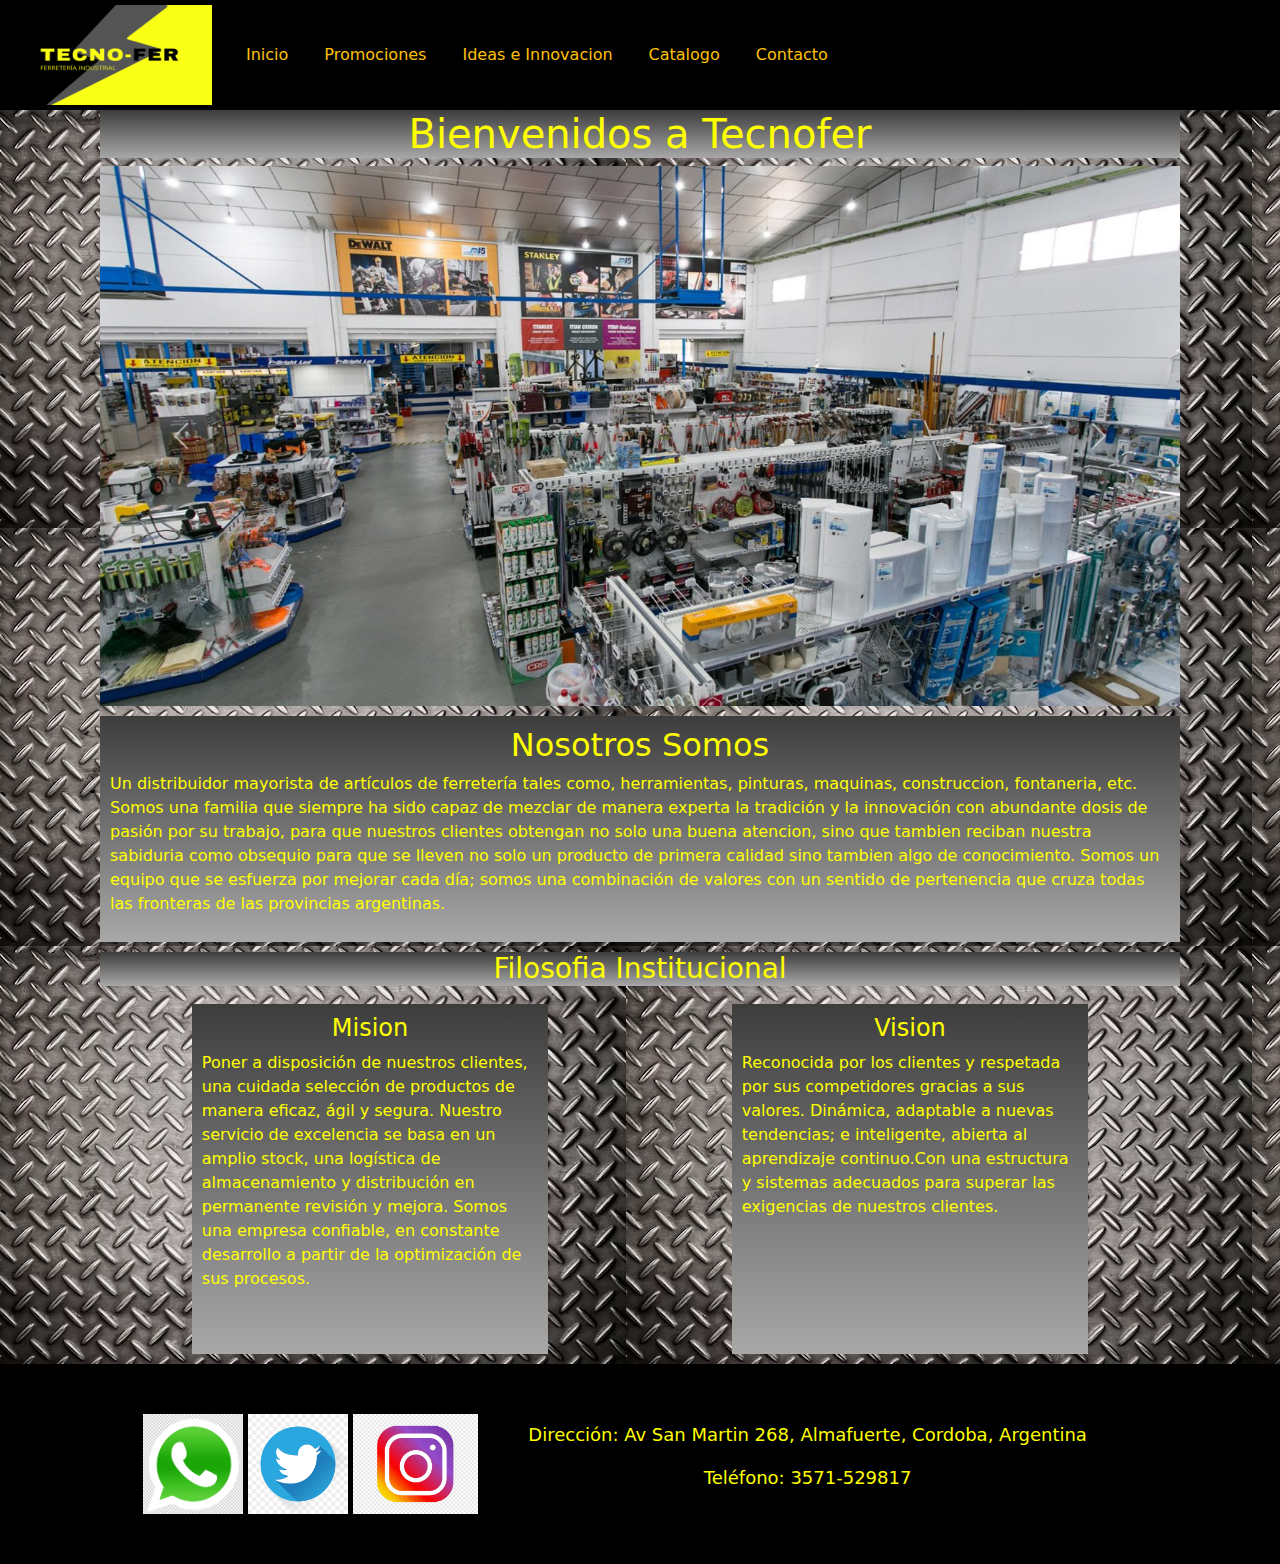
<file: index.html>
<!DOCTYPE html>
<html lang="en">

<head>
  <meta charset="UTF-8">
  <meta name="viewport" content="width=device-width, initial-scale=1.0">
  <link href="https://cdn.jsdelivr.net/npm/bootstrap@5.3.3/dist/css/bootstrap.min.css" rel="stylesheet"
    integrity="sha384-QWTKZyjpPEjISv5WaRU9OFeRpok6YctnYmDr5pNlyT2bRjXh0JMhjY6hW+ALEwIH" crossorigin="anonymous">
  <link rel="stylesheet" href="./css/style.css">
  <meta name="description" content="Tecnofer, un distribuidor mayorista de artículos de ferretería tales como, herramientas, pinturas, maquinas,
  construccion, fontaneria y mucho mas!!">
  <meta name="keywords" content="TecnoFer, construccion, ferreteria, herramientas, maquinas, materiales, pinturas, plomeria, cloacas, agua, gas.">
  <link rel="shortcut icon" href="Resources/Logo-title-tecnofer.png" type="image/x-icon">
  <title>TecnoFer</title>
</head>

<body>
  <header>
    <!-- Menu de Navegacion -->
    <nav class="navbar navbar-expand-lg bg-body-tertiary">
      <div class="container-fluid bg-black">
        <a class="navbar-brand" href="./index.html">
          <img src="./Resources/logo.png" alt="Logo de Tecnofer">
        </a>
        <button class="navbar-toggler" type="button" data-bs-toggle="collapse" data-bs-target="#navbarNav"
          aria-controls="navbarNav" aria-expanded="false" aria-label="Toggle navigation">
          <span class="navbar-toggler-icon"></span>
        </button>
        <div class="collapse navbar-collapse" id="navbarNav">
          <ul class="navbar-nav">
            <li class="nav-item">
              <a class="nav-link active text-warning" aria-current="page" href="./index.html">Inicio</a>
            </li>
            <li class="nav-item">
              <a class="nav-link text-warning" href="./pages/promociones.html">Promociones</a>
            </li>
            <li class="nav-item">
              <a class="nav-link text-warning" href="./pages/ideas-e-innovacion.html">Ideas e Innovacion</a>
            </li>
            <li class="nav-item">
              <a class="nav-link text-warning" href="./pages/catalogo.html">Catalogo</a>
            </li>
            <li class="nav-item">
              <a class="nav-link text-warning" href="./pages/contacto.html">Contacto</a>
            </li>
          </ul>
        </div>
      </div>
    </nav>
  </header>
  <main>

    <div class="body">
      <!-- Cuerpo Principal -->
      <h1>Bienvenidos a Tecnofer</h1>
      <div id="carouselExample" class="carousel slide">
        <div class="carousel-inner">
          <div class="carousel-item active">
            <img src="./Resources/Tecnofer-1.jpg" class="d-block w-100" alt="Tecnofer-1">
          </div>
          <div class="carousel-item">
            <img src="./Resources/Tecnofer-2.jpg" class="d-block w-100" alt="Tecnofer-2">
          </div>
          <div class="carousel-item">
            <img src="./Resources/Tecnofer-3.jpg" class="d-block w-100" alt="Tecnofer-3">
          </div>
        </div>
        <button class="carousel-control-prev" type="button" data-bs-target="#carouselExample" data-bs-slide="prev">
          <span class="carousel-control-prev-icon" aria-hidden="true"></span>
          <span class="visually-hidden">Anterior</span>
        </button>
        <button class="carousel-control-next" type="button" data-bs-target="#carouselExample" data-bs-slide="next">
          <span class="carousel-control-next-icon" aria-hidden="true"></span>
          <span class="visually-hidden">Siguiente</span>
        </button>
      </div>
      <section class="seccion-1">
        <h2>Nosotros Somos</h2>
        <p>Un distribuidor mayorista de artículos de ferretería tales como, herramientas, pinturas, maquinas,
          construccion,
          fontaneria, etc.
          Somos una familia que siempre ha sido capaz de mezclar de manera experta la tradición y la innovación con
          abundante dosis de pasión por su trabajo, para que nuestros clientes obtengan no solo una buena atencion,
          sino
          que tambien reciban nuestra sabiduria como obsequio para que se lleven no solo un producto de primera
          calidad
          sino tambien algo de conocimiento.
          Somos un equipo que se esfuerza por mejorar cada día; somos una combinación de valores con un sentido de
          pertenencia que cruza todas las fronteras de las provincias argentinas.</p>
      </section>
      <h3>Filosofia Institucional</h3>
      <div class="secciones-index">
        <section class="seccion-2">
          <h4>Mision</h4>
          <p>Poner a disposición de nuestros clientes, una cuidada selección de productos de manera eficaz, ágil y
            segura.
            Nuestro servicio de excelencia se basa en un amplio stock, una logística de almacenamiento y distribución en
            permanente revisión y mejora. Somos una empresa confiable, en constante desarrollo a partir de la
            optimización
            de sus procesos.
          </p>
        </section>
        <section class="seccion-3">

          <h4>Vision</h4>
          <p class="vision">Reconocida por los clientes y respetada por sus competidores gracias a sus valores.
            Dinámica, adaptable a nuevas tendencias; e inteligente, abierta al aprendizaje continuo.Con una estructura y
            sistemas adecuados para superar las exigencias de nuestros clientes.</p>
        </section>
      </div>
    </div class="body">
  </main>
  <!-- Footer -->
  <footer>
    <div class="redes-sociales">
      <a href="#"><img class="icono-footer" src="./Resources/whatsappicono.png" alt="Whatsapp"></a>
      <a href="#"><img class="icono-footer" src="./Resources/iconodetwiter.png" alt="Twitter"></a>
      <a href="#"><img class="icono-footer" src="./Resources/instagramicono.png" alt="Instagram"></a>
    </div>
    <div class="contacto">
      <p>Dirección: Av San Martin 268, Almafuerte, Cordoba, Argentina</p>
      <p>Teléfono: 3571-529817</p>
    </div>
  </footer>

  <script src="https://cdn.jsdelivr.net/npm/bootstrap@5.3.3/dist/js/bootstrap.bundle.min.js"
    integrity="sha384-YvpcrYf0tY3lHB60NNkmXc5s9fDVZLESaAA55NDzOxhy9GkcIdslK1eN7N6jIeHz"
    crossorigin="anonymous"></script>
</body>

</html>
</file>
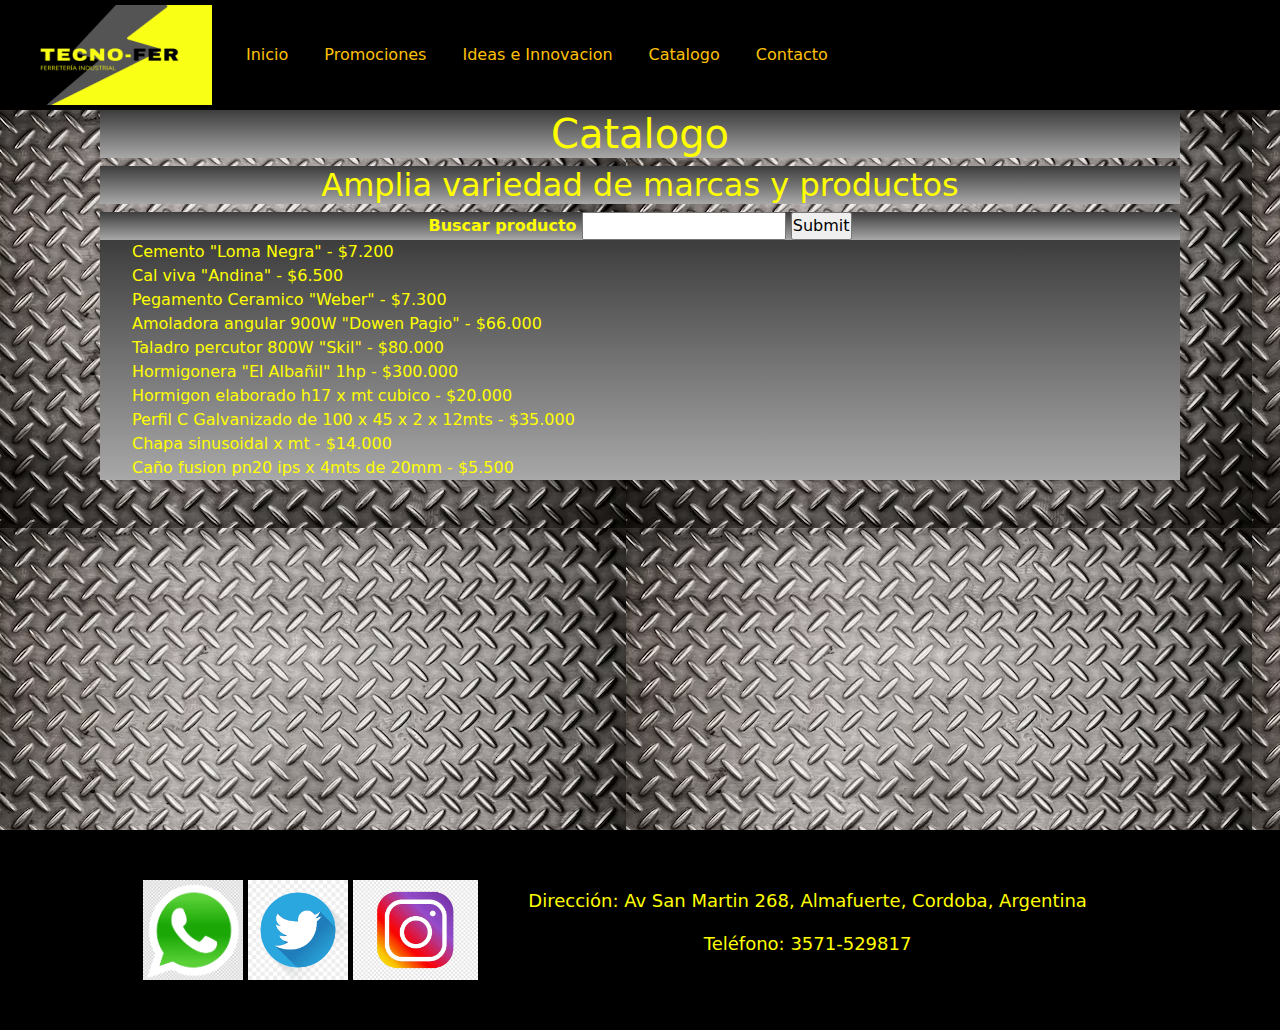
<file: pages/catalogo.html>
<!DOCTYPE html>
<html lang="en">

<head>
    <meta charset="UTF-8">
    <meta name="viewport" content="width=device-width, initial-scale=1.0">
    <link href="https://cdn.jsdelivr.net/npm/bootstrap@5.3.3/dist/css/bootstrap.min.css" rel="stylesheet"
        integrity="sha384-QWTKZyjpPEjISv5WaRU9OFeRpok6YctnYmDr5pNlyT2bRjXh0JMhjY6hW+ALEwIH" crossorigin="anonymous">
    <link rel="stylesheet" href="../css/style.css">
    <meta name="description" content="Tecnofer, un distribuidor mayorista de artículos de ferretería tales como, herramientas, pinturas, maquinas,
  construccion, fontaneria y mucho mas!!">
    <meta name="keywords"
        content="TecnoFer, construccion, ferreteria, herramientas, maquinas, materiales, pinturas, plomeria, cloacas, agua, gas.">
    <link rel="shortcut icon" href="../Resources/Logo-title-tecnofer.png" type="image/x-icon">
    <link rel="stylesheet" href="https://cdnjs.cloudflare.com/ajax/libs/animate.css/4.1.1/animate.min.css" />
    <title>Catalogo</title>
</head>

<body>
    <!-- Menu de Navegacion -->
    <header>
        <nav class="navbar navbar-expand-lg bg-body-tertiary">
            <div class="container-fluid bg-black">
                <a class="navbar-brand" href="../index.html">
                    <img src="../Resources/logo.png" alt="Logo de Tecnofer">
                </a>
                <button class="navbar-toggler" type="button" data-bs-toggle="collapse" data-bs-target="#navbarNav"
                    aria-controls="navbarNav" aria-expanded="false" aria-label="Toggle navigation">
                    <span class="navbar-toggler-icon"></span>
                </button>
                <div class="collapse navbar-collapse" id="navbarNav">
                    <ul class="navbar-nav">
                        <li class="nav-item">
                            <a class="nav-link active text-warning" aria-current="page" href="../index.html">Inicio</a>
                        </li>
                        <li class="nav-item">
                            <a class="nav-link text-warning" href="../pages/promociones.html">Promociones</a>
                        </li>
                        <li class="nav-item">
                            <a class="nav-link text-warning" href="../pages/ideas-e-innovacion.html">Ideas e
                                Innovacion</a>
                        </li>
                        <li class="nav-item">
                            <a class="nav-link text-warning" href="../pages/catalogo.html">Catalogo</a>
                        </li>
                        <li class="nav-item">
                            <a class="nav-link text-warning" href="../pages/contacto.html">Contacto</a>
                        </li>
                    </ul>
                </div>
            </div>
        </nav>
    </header>
    <main>
        <h1>Catalogo</h1>
        <div class="body">
            <h2 class="h2-catalogo">Amplia variedad de marcas y productos</h2>
            <form action="#" method="get" class="form-catalogo">
                <label class="form animate__animated animate__heartBeat" for="Buscar producto">Buscar producto</label>
                <input type="text">
                <input type="submit">
            </form>
            <section class="catalogo">
                <ul>
                    <li>Cemento "Loma Negra" - $7.200</li>
                    <li>Cal viva "Andina" - $6.500</li>
                    <li>Pegamento Ceramico "Weber" - $7.300</li>
                    <li>Amoladora angular 900W "Dowen Pagio" - $66.000</li>
                    <li>Taladro percutor 800W "Skil" - $80.000</li>
                    <li>Hormigonera "El Albañil" 1hp - $300.000</li>
                    <li>Hormigon elaborado h17 x mt cubico - $20.000 </li>
                    <li>Perfil C Galvanizado de 100 x 45 x 2 x 12mts - $35.000</li>
                    <li>Chapa sinusoidal x mt - $14.000</li>
                    <li>Caño fusion pn20 ips x 4mts de 20mm - $5.500</li>
                </ul>
            </section>
        </div>
    </main>
    <!-- Footer -->
    <footer>
        <div class="redes-sociales">
            <a href="#"><img class="icono-footer" src="../Resources/whatsappicono.png" alt="Whatsapp"></a>
            <a href="#"><img class="icono-footer" src="../Resources/iconodetwiter.png" alt="Twitter"></a>
            <a href="#"><img class="icono-footer" src="../Resources/instagramicono.png" alt="Instagram"></a>
        </div>
        <div class="contacto">
            <p>Dirección: Av San Martin 268, Almafuerte, Cordoba, Argentina</p>
            <p>Teléfono: 3571-529817</p>
        </div>
    </footer>
    <script src="https://cdn.jsdelivr.net/npm/bootstrap@5.3.3/dist/js/bootstrap.bundle.min.js"
        integrity="sha384-YvpcrYf0tY3lHB60NNkmXc5s9fDVZLESaAA55NDzOxhy9GkcIdslK1eN7N6jIeHz"
        crossorigin="anonymous"></script>
</body>

</html>
</file>
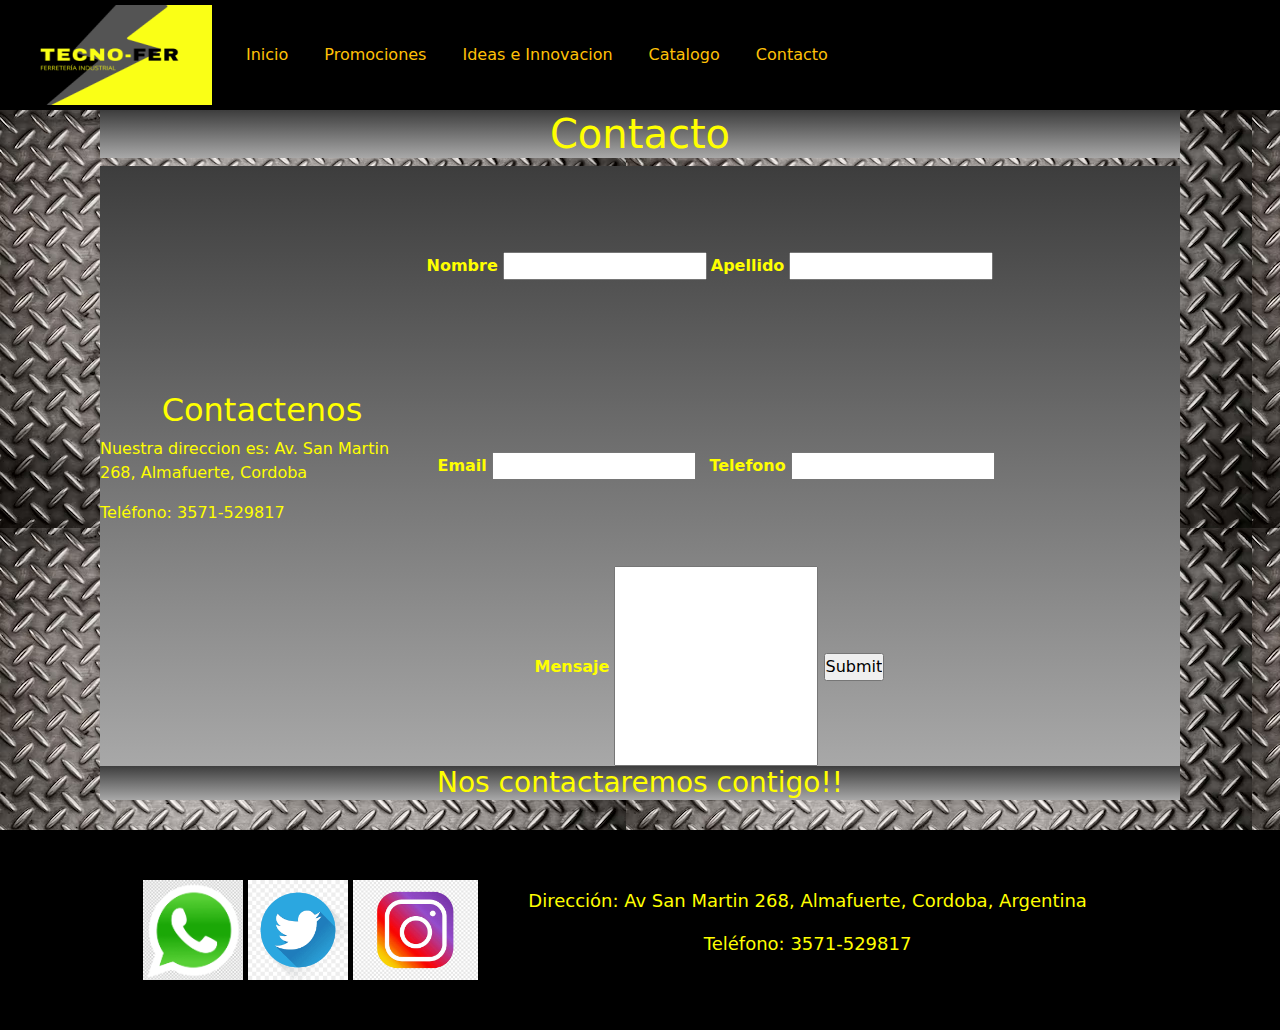
<file: pages/contacto.html>
<!DOCTYPE html>
<html lang="en">

<head>
    <meta charset="UTF-8">
    <meta name="viewport" content="width=device-width, initial-scale=1.0">
    <link href="https://cdn.jsdelivr.net/npm/bootstrap@5.3.3/dist/css/bootstrap.min.css" rel="stylesheet"
        integrity="sha384-QWTKZyjpPEjISv5WaRU9OFeRpok6YctnYmDr5pNlyT2bRjXh0JMhjY6hW+ALEwIH" crossorigin="anonymous">
    <link rel="stylesheet" href="../css/style.css">
    <meta name="description" content="Tecnofer, un distribuidor mayorista de artículos de ferretería tales como, herramientas, pinturas, maquinas,
  construccion, fontaneria y mucho mas!!">
    <meta name="keywords"
        content="TecnoFer, construccion, ferreteria, herramientas, maquinas, materiales, pinturas, plomeria, cloacas, agua, gas.">
    <link rel="shortcut icon" href="../Resources/Logo-title-tecnofer.png" type="image/x-icon">
    <title>Contacto</title>
</head>
<!-- Menu de Navegacion -->
<header>
    <nav class="navbar navbar-expand-lg bg-body-tertiary">
        <div class="container-fluid bg-black">
            <a class="navbar-brand" href="../index.html">
                <img src="../Resources/logo.png" alt="Logo de Tecnofer">
            </a>
            <button class="navbar-toggler" type="button" data-bs-toggle="collapse" data-bs-target="#navbarNav"
                aria-controls="navbarNav" aria-expanded="false" aria-label="Toggle navigation">
                <span class="navbar-toggler-icon"></span>
            </button>
            <div class="collapse navbar-collapse" id="navbarNav">
                <ul class="navbar-nav">
                    <li class="nav-item">
                        <a class="nav-link active text-warning" aria-current="page" href="../index.html">Inicio</a>
                    </li>
                    <li class="nav-item">
                        <a class="nav-link text-warning" href="../pages/promociones.html">Promociones</a>
                    </li>
                    <li class="nav-item">
                        <a class="nav-link text-warning" href="../pages/ideas-e-innovacion.html">Ideas e Innovacion</a>
                    </li>
                    <li class="nav-item">
                        <a class="nav-link text-warning" href="../pages/catalogo.html">Catalogo</a>
                    </li>
                    <li class="nav-item">
                        <a class="nav-link text-warning" href="../pages/contacto.html">Contacto</a>
                    </li>
                </ul>
            </div>
        </div>
    </nav>
</header>
<main>
    <h1>Contacto</h1>
    <div class="body">
        <article class="contact">
            <section class="contacto-2">
                <h2>Contactenos</h2>
                <p>Nuestra direccion es: Av. San Martin 268, Almafuerte, Cordoba</p>
                <p>Teléfono: 3571-529817</p>

            </section>
            <section>
                <form action="#" method="get" class="contacto-1">
                    <article class="art-1">
                        <label class="form" for="nombre">Nombre</label>
                        <input type="text" id="nombre" name="nombre">
                    </article>
                    <article class="art-2">
                        <label class="form" for="apellido">Apellido</label>
                        <input type="text" id="apellido" name="apellido">
                    </article>
                    <article class="art-3">
                        <label class="form" for="Email">Email</label>
                        <input type="text" id="Email" name="Email">
                    </article>
                    <article class="art-4">
                        <label class="form" for="telefono">Telefono</label>
                        <input type="number" id="telefono" name="telefono">
                    </article>
                    <article class="art-5">
                        <label class="form" for="texto">Mensaje</label>
                        <input type="text" id="telefono" name="texto" class="input">
                        <input type="submit">
                    </article>
                    
                </form>
            </section>
        </article>
        <h3>Nos contactaremos contigo!!</h3>
    </div>
</main>
<!-- Footer -->
<footer>
    <div class="redes-sociales">
        <a href="#"><img class="icono-footer" src="../Resources/whatsappicono.png" alt="Whatsapp"></a>
        <a href="#"><img class="icono-footer" src="../Resources/iconodetwiter.png" alt="Twitter"></a>
        <a href="#"><img class="icono-footer" src="../Resources/instagramicono.png" alt="Instagram"></a>
    </div>
    <div class="contacto">
        <p>Dirección: Av San Martin 268, Almafuerte, Cordoba, Argentina</p>
        <p>Teléfono: 3571-529817</p>
    </div>
</footer>
<script src="https://cdn.jsdelivr.net/npm/bootstrap@5.3.3/dist/js/bootstrap.bundle.min.js"
    integrity="sha384-YvpcrYf0tY3lHB60NNkmXc5s9fDVZLESaAA55NDzOxhy9GkcIdslK1eN7N6jIeHz"
    crossorigin="anonymous"></script>
</body>

</html>
</file>
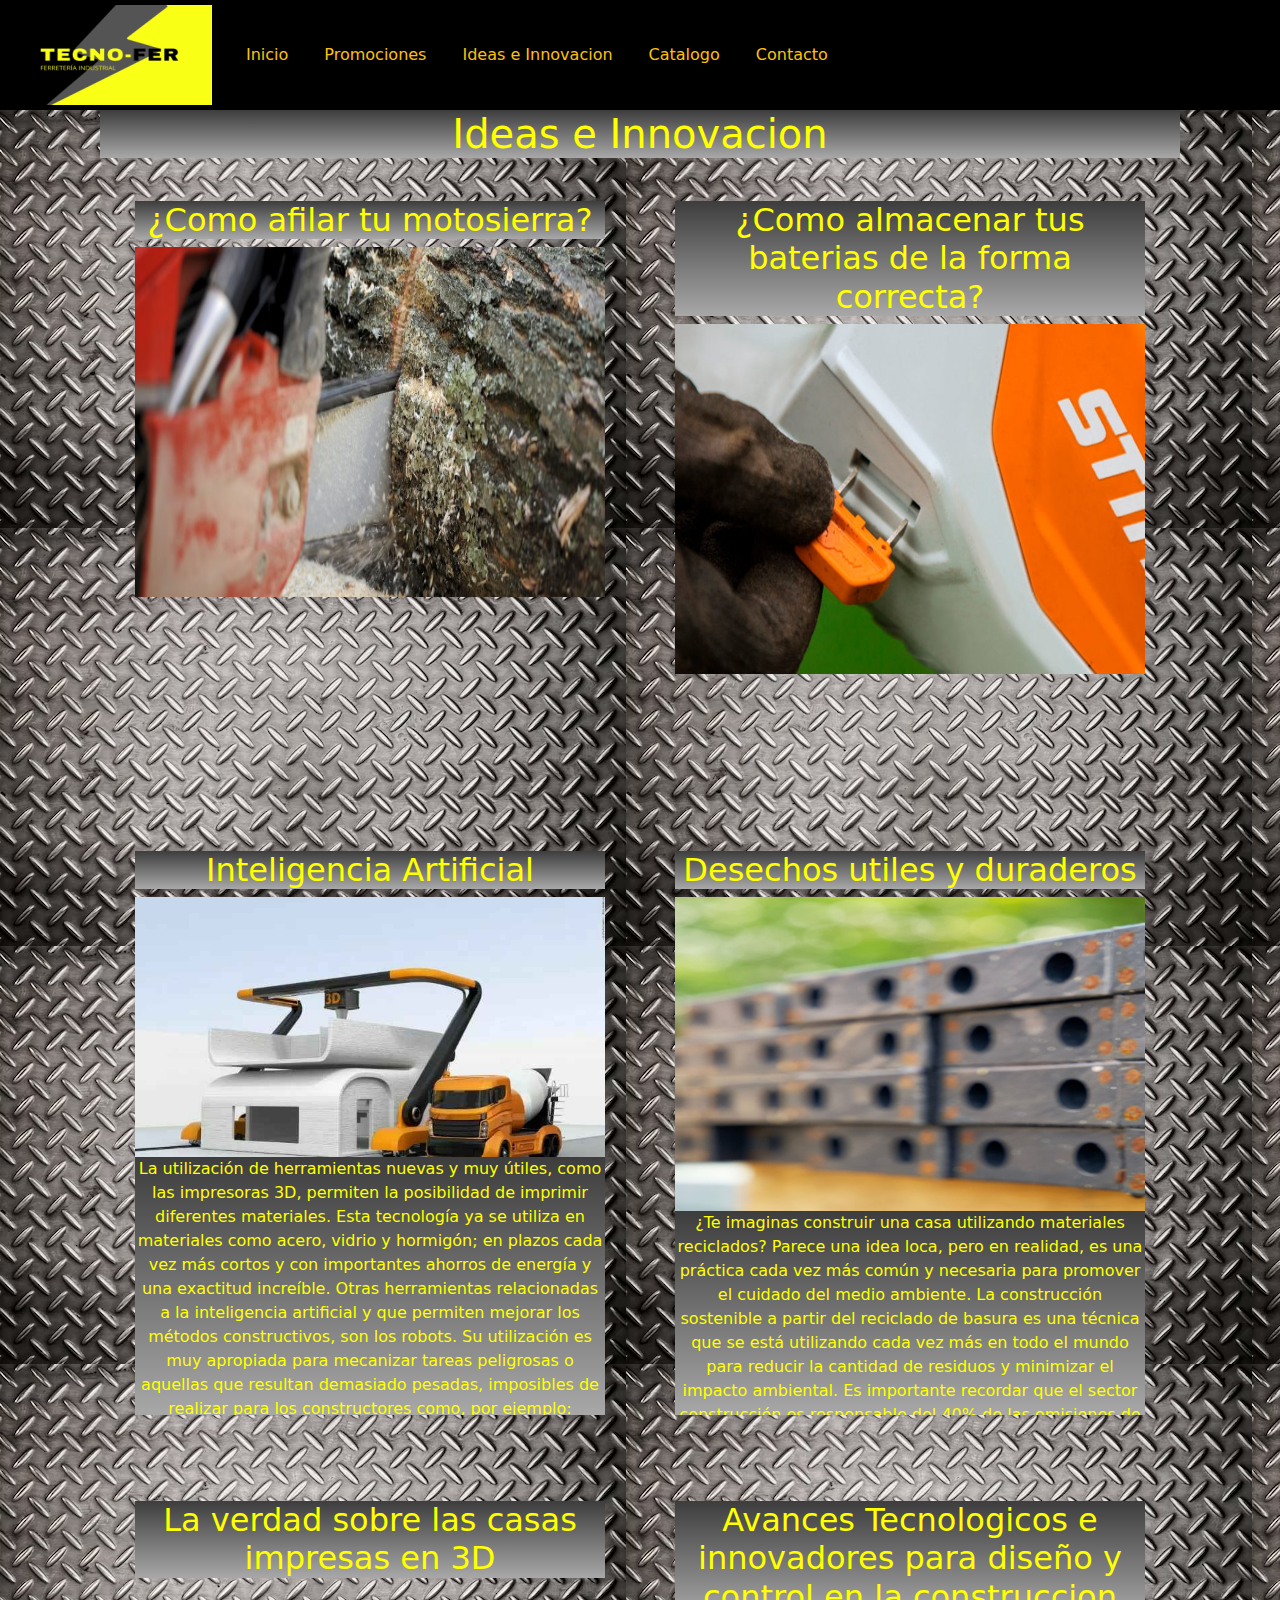
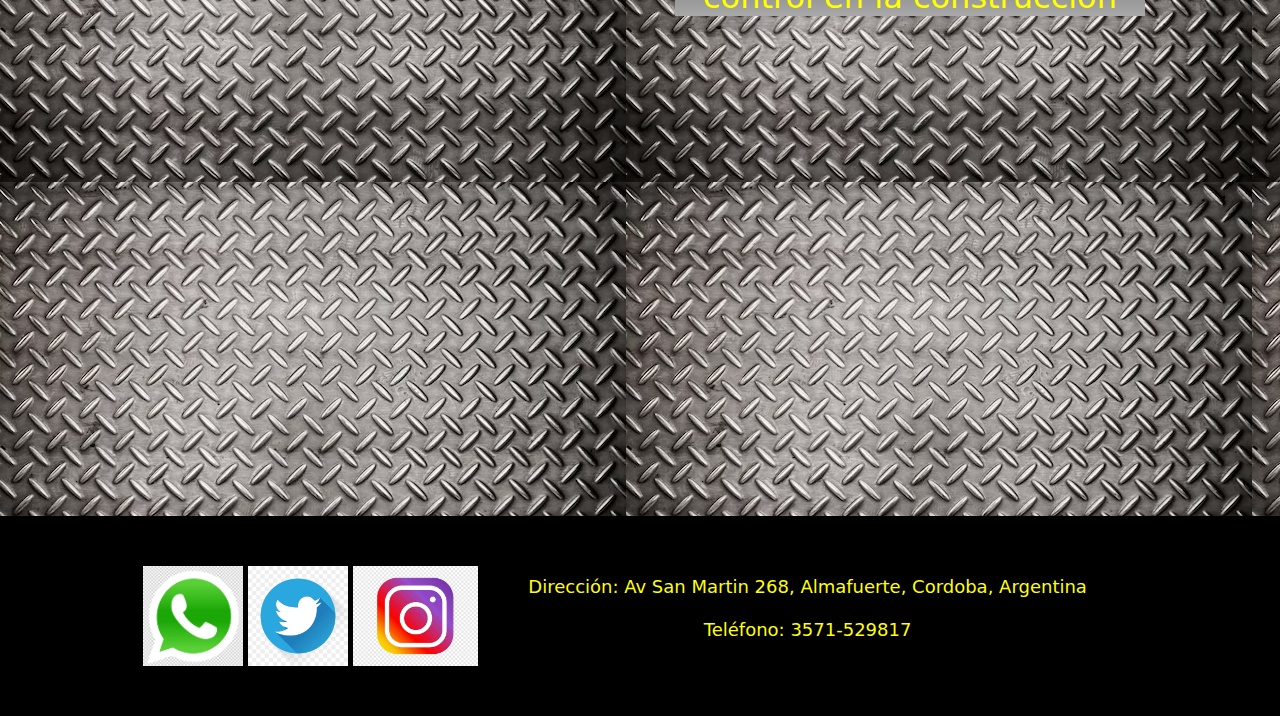
<file: pages/ideas-e-innovacion.html>
<!DOCTYPE html>
<html lang="en">

<head>
    <meta charset="UTF-8">
    <meta name="viewport" content="width=device-width, initial-scale=1.0">
    <link href="https://cdn.jsdelivr.net/npm/bootstrap@5.3.3/dist/css/bootstrap.min.css" rel="stylesheet"
        integrity="sha384-QWTKZyjpPEjISv5WaRU9OFeRpok6YctnYmDr5pNlyT2bRjXh0JMhjY6hW+ALEwIH" crossorigin="anonymous">
    <link rel="stylesheet" href="../css/style.css">
    <meta name="description" content="Tecnofer, un distribuidor mayorista de artículos de ferretería tales como, herramientas, pinturas, maquinas,
  construccion, fontaneria y mucho mas!!">
    <meta name="keywords"
        content="TecnoFer, construccion, ferreteria, herramientas, maquinas, materiales, pinturas, plomeria, cloacas, agua, gas.">
    <link rel="shortcut icon" href="../Resources/Logo-title-tecnofer.png" type="image/x-icon">
    <title>Ideas e Innovacion</title>
</head>

<body>
    <!-- Menu de Navegacion -->
    <header>
        <nav class="navbar navbar-expand-lg bg-body-tertiary">
            <div class="container-fluid bg-black">
                <a class="navbar-brand" href="../index.html">
                    <img src="../Resources/logo.png" alt="Logo de Tecnofer">
                </a>
                <button class="navbar-toggler" type="button" data-bs-toggle="collapse" data-bs-target="#navbarNav"
                    aria-controls="navbarNav" aria-expanded="false" aria-label="Toggle navigation">
                    <span class="navbar-toggler-icon"></span>
                </button>
                <div class="collapse navbar-collapse" id="navbarNav">
                    <ul class="navbar-nav">
                        <li class="nav-item">
                            <a class="nav-link active text-warning" aria-current="page" href="../index.html">Inicio</a>
                        </li>
                        <li class="nav-item">
                            <a class="nav-link text-warning" href="../pages/promociones.html">Promociones</a>
                        </li>
                        <li class="nav-item">
                            <a class="nav-link text-warning" href="../pages/ideas-e-innovacion.html">Ideas e
                                Innovacion</a>
                        </li>
                        <li class="nav-item">
                            <a class="nav-link text-warning" href="../pages/catalogo.html">Catalogo</a>
                        </li>
                        <li class="nav-item">
                            <a class="nav-link text-warning" href="../pages/contacto.html">Contacto</a>
                        </li>
                    </ul>
                </div>
            </div>
        </nav>
    </header>
    <main>
        <h1>Ideas e Innovacion</h1>
        <div class="body">
            <div class="bloque-1-ideas">
                <section class="bloque-1">
                    <h2>¿Como afilar tu motosierra?</h2>
                    <img src="../Resources/como afilar motosierra.jpg" alt="Afilar Motosierra">
                </section>
                <section class="bloque-2">
                    <h2>¿Como almacenar tus baterias de la forma correcta?</h2>
                    <img src="../Resources/Como almacenar baterias de la forma correcta.jpg"
                        alt="almacenamiento de baterias">
                </section>
                <section class="bloque-3">
                    <h2 class="ia">Inteligencia Artificial</h2>
                    <img src="../Resources/impresion 3d.jpg" alt="imprecion 3d">
                    <p>La utilización de herramientas nuevas y muy útiles, como las impresoras 3D, permiten la
                        posibilidad de
                        imprimir
                        diferentes materiales. Esta tecnología ya se utiliza en materiales como acero, vidrio y
                        hormigón; en
                        plazos cada
                        vez más cortos y con importantes ahorros de energía y una exactitud increíble.
                        Otras herramientas relacionadas a la inteligencia artificial y que permiten mejorar los métodos
                        constructivos,
                        son los robots. Su utilización es muy apropiada para mecanizar tareas peligrosas o aquellas que
                        resultan
                        demasiado pesadas, imposibles de realizar para los constructores como, por ejemplo: demolición,
                        colocación de
                        materiales, proyección de aislamientos, limpieza, etcétera.
                        Estos avances están revolucionando la industria arquitectónica y de la construcción, aportando
                        innovación,
                        eficiencia, confort y sustentabilidad.
                    </p>
                </section>
                <section class="bloque-4">
                    <h2>Desechos utiles y duraderos</h2>
                    <img src="../Resources/construccion reciclaje.jpg" alt="Pared de bloques">
                    <p>¿Te imaginas construir una casa utilizando materiales reciclados? Parece una idea loca, pero en
                        realidad,
                        es una
                        práctica cada vez más común y necesaria para promover el cuidado del medio ambiente.
                        La construcción sostenible a partir del reciclado de basura es una técnica que se está
                        utilizando cada
                        vez más
                        en todo el mundo para reducir la cantidad de residuos y minimizar el impacto ambiental. Es
                        importante
                        recordar
                        que el sector construcción es responsable del 40% de las emisiones de CO2 a nivel global.
                        Por eso es un buen momento para convertir este viejo esquema en un modelo circular donde los
                        desechos se
                        reciclen y sustituyan.
                        En lugar de utilizar elementos tradicionales como ladrillos, cemento y madera, los constructores
                        pueden
                        reciclar
                        materiales como botellas de plástico, neumáticos, latas y otros desechos. Los mismos son
                        procesados y
                        transformados en bloques o paneles que se utilizan para la construcción de paredes, techos y
                        pisos.
                        Además, se
                        pueden utilizar materiales reciclados en la fabricación de mobiliario y otros elementos de la
                        casa.
                    </p>
                </section>
                <section class="bloque-5">
                    <h2>La verdad sobre las casas impresas en 3D</h2>
                    <iframe width="560" height="315" src="https://www.youtube.com/embed/wiFc45HVqJQ?si=UoV8wcynIVx2GAVC"
                        title="YouTube video player" frameborder="0"
                        allow="accelerometer; autoplay; clipboard-write; encrypted-media; gyroscope; picture-in-picture; web-share"
                        allowfullscreen></iframe>
                </section>
                <section class="bloque-6">
                    <h2 class="avances">Avances Tecnologicos e innovadores para diseño y control en la construccion</h2>
                    <iframe width="560" height="315" src="https://www.youtube.com/embed/CaeFOZnvBYM?si=8qnW2HrcCm60Bi5-"
                        title="YouTube video player" frameborder="0"
                        allow="accelerometer; autoplay; clipboard-write; encrypted-media; gyroscope; picture-in-picture; web-share"
                        allowfullscreen></iframe>
                </section>
            </div>
        </div>
    </main>
    <!-- Footer -->
    <footer>
        <div>
            <a href="#"><img class="icono-footer" src="../Resources/whatsappicono.png" alt="Whatsapp"></a>
            <a href="#"><img class="icono-footer" src="../Resources/iconodetwiter.png" alt="Twitter"></a>
            <a href="#"><img class="icono-footer" src="../Resources/instagramicono.png" alt="Instagram"></a>
        </div>
        <div class="contacto">
            <p>Dirección: Av San Martin 268, Almafuerte, Cordoba, Argentina</p>
            <p>Teléfono: 3571-529817</p>
        </div>
    </footer>
    <script src="https://cdn.jsdelivr.net/npm/bootstrap@5.3.3/dist/js/bootstrap.bundle.min.js"
        integrity="sha384-YvpcrYf0tY3lHB60NNkmXc5s9fDVZLESaAA55NDzOxhy9GkcIdslK1eN7N6jIeHz"
        crossorigin="anonymous"></script>
</body>

</html>
</file>
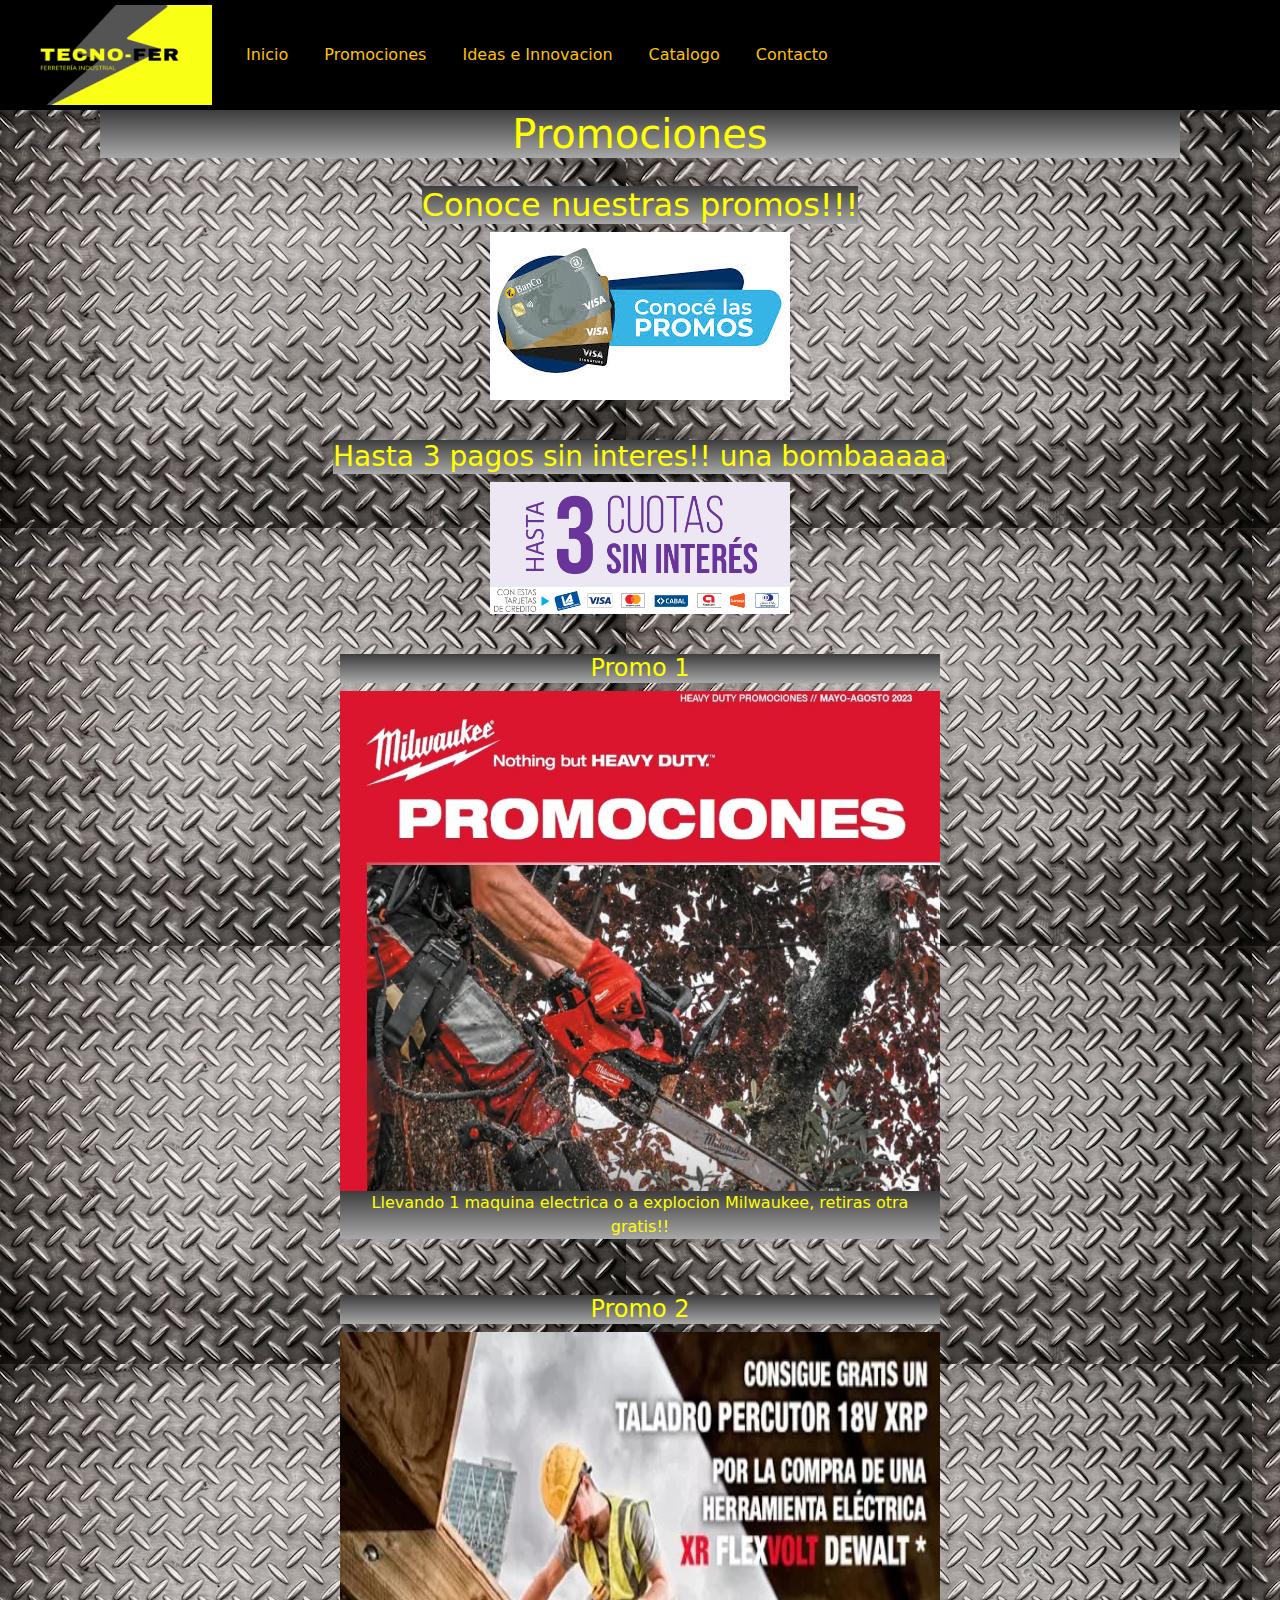
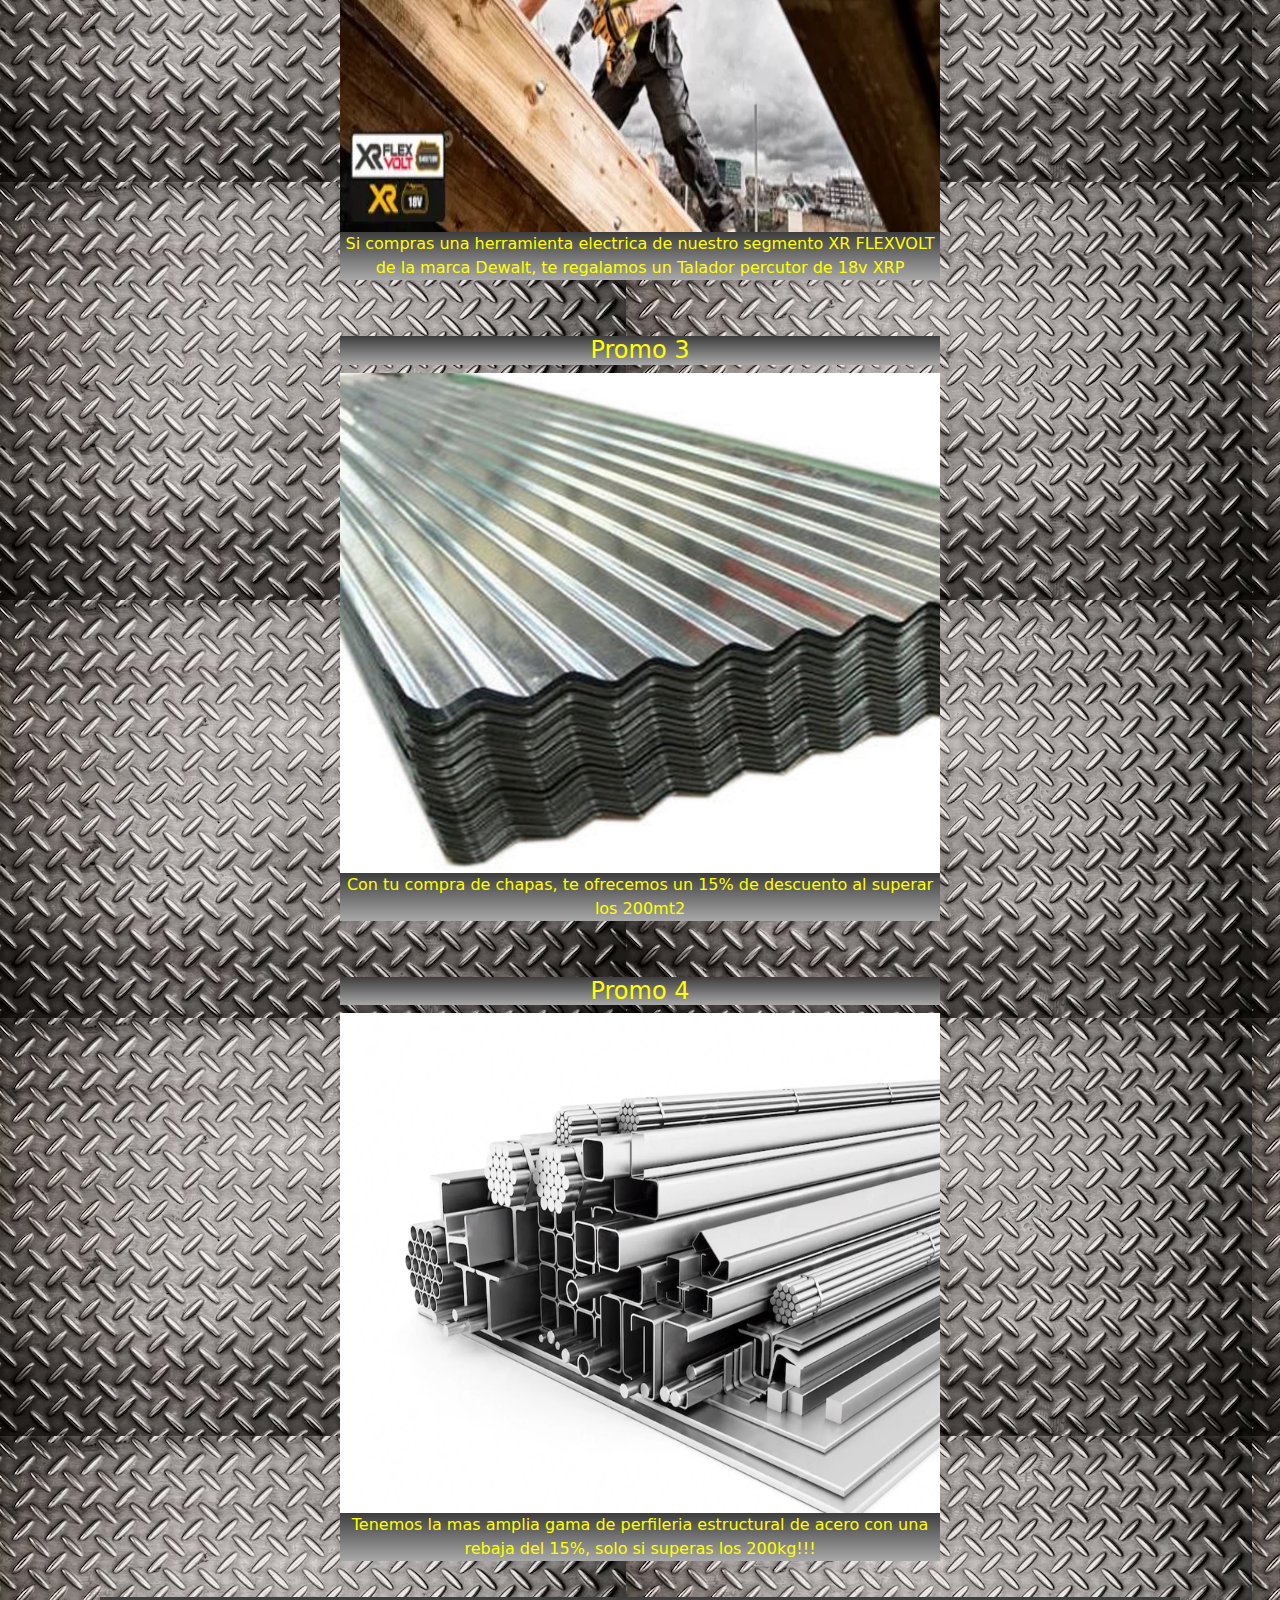
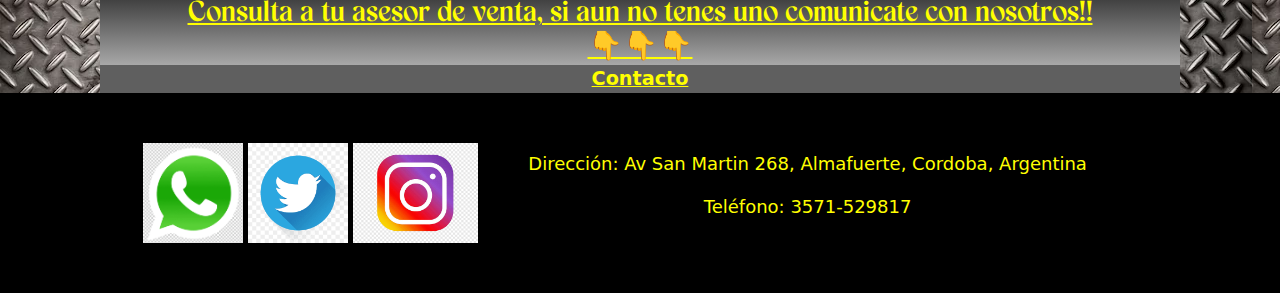
<file: pages/promociones.html>
<!DOCTYPE html>
<html lang="en">

<head>
    <meta charset="UTF-8">
    <meta name="viewport" content="width=device-width, initial-scale=1.0">
    <link href="https://cdn.jsdelivr.net/npm/bootstrap@5.3.3/dist/css/bootstrap.min.css" rel="stylesheet"
        integrity="sha384-QWTKZyjpPEjISv5WaRU9OFeRpok6YctnYmDr5pNlyT2bRjXh0JMhjY6hW+ALEwIH" crossorigin="anonymous">
    <link rel="stylesheet" href="../css/style.css">
    <meta name="description" content="Tecnofer, un distribuidor mayorista de artículos de ferretería tales como, herramientas, pinturas, maquinas,
  construccion, fontaneria y mucho mas!!">
    <meta name="keywords"
        content="TecnoFer, construccion, ferreteria, herramientas, maquinas, materiales, pinturas, plomeria, cloacas, agua, gas.">
    <link rel="shortcut icon" href="../Resources/Logo-title-tecnofer.png" type="image/x-icon">
    <title>Promociones</title>
</head>

<body>
    <!-- Menu de Navegacion -->
    <header>
        <nav class="navbar navbar-expand-lg bg-body-tertiary">
            <div class="container-fluid bg-black">
                <a class="navbar-brand" href="../index.html">
                    <img src="../Resources/logo.png" alt="Logo de Tecnofer">
                </a>
                <button class="navbar-toggler" type="button" data-bs-toggle="collapse" data-bs-target="#navbarNav"
                    aria-controls="navbarNav" aria-expanded="false" aria-label="Toggle navigation">
                    <span class="navbar-toggler-icon"></span>
                </button>
                <div class="collapse navbar-collapse" id="navbarNav">
                    <ul class="navbar-nav">
                        <li class="nav-item">
                            <a class="nav-link active text-warning" aria-current="page" href="../index.html">Inicio</a>
                        </li>
                        <li class="nav-item">
                            <a class="nav-link text-warning" href="../pages/promociones.html">Promociones</a>
                        </li>
                        <li class="nav-item">
                            <a class="nav-link text-warning" href="../pages/ideas-e-innovacion.html">Ideas e
                                Innovacion</a>
                        </li>
                        <li class="nav-item">
                            <a class="nav-link text-warning" href="../pages/catalogo.html">Catalogo</a>
                        </li>
                        <li class="nav-item">
                            <a class="nav-link text-warning" href="../pages/contacto.html">Contacto</a>
                        </li>
                    </ul>
                </div>
            </div>
        </nav>
    </header>
    <!-- Cuerpo Principal -->
    <main>
        <h1>Promociones</h1>
        <div class="body">
            <div class="metodos-de-pagos">
                <section>
                    <h2>Conoce nuestras promos!!!</h2>
                    <img class="img-promo" src="../Resources/Conoce las promos.jpg" alt="">
                </section>
                <section>
                    <h3>Hasta 3 pagos sin interes!! una bombaaaaa</h3>
                    <img class="img-promo" src="../Resources/financiacion_hasta3csi.jpg" alt="">
                </section>
            </div>

            <div class="promociones">
                <section class="promo-1">
                    <h4>Promo 1</h4>
                    <img src="../Resources/promociones en milwaukee.jpg" alt="promo milwaukee">
                    <p>Llevando 1 maquina electrica o a explocion Milwaukee, retiras otra gratis!!</p>
                </section>
                <section class="promo-2">
                    <h4>Promo 2</h4>
                    <img src="../Resources/1544521893-dewalt-promocion-taladro-percutor-1.webp" alt="promo dewalt">
                    <p>Si compras una herramienta electrica de nuestro segmento XR FLEXVOLT de la marca Dewalt, te
                        regalamos un Talador percutor de 18v XRP</p>
                </section>
                <section class="promo-3">
                    <h4> Promo 3</h4>
                    <img src="../Resources/promo-chapas.jpg" alt="promo chapas">
                    <P>Con tu compra de chapas, te ofrecemos un 15% de descuento al superar los 200mt2</P>
                </section>
                <section class="promo 4">
                    <h4>Promo 4</h4>
                    <img src="../Resources/promo-4.webp" alt="promo perfiles">
                    <p>Tenemos la mas amplia gama de perfileria estructural de acero con una rebaja del 15%, solo si
                        superas los 200kg!!!</p>
                </section>
            </div>





            <div class="comunicacion">
                <h3 class="asesor">Consulta a tu asesor de venta, si aun no tenes uno comunicate con nosotros!! <br>
                    👇👇👇
                </h3>
                <ul class="contacto-promos">
                    <li>
                        <a href="./contacto.html">Contacto</a>
                    </li>
                </ul>
            </div>
        </div>
    </main>
    <!-- Footer -->
    <footer>
        <div class="redes-sociales">
            <a href="#"><img class="icono-footer" src="../Resources/whatsappicono.png" alt="Whatsapp"></a>
            <a href="#"><img class="icono-footer" src="../Resources/iconodetwiter.png" alt="Twitter"></a>
            <a href="#"><img class="icono-footer" src="../Resources/instagramicono.png" alt="Instagram"></a>
        </div>
        <div class="contacto">
            <p>Dirección: Av San Martin 268, Almafuerte, Cordoba, Argentina</p>
            <p>Teléfono: 3571-529817</p>
        </div>
    </footer>
    <script src="https://cdn.jsdelivr.net/npm/bootstrap@5.3.3/dist/js/bootstrap.bundle.min.js"
        integrity="sha384-YvpcrYf0tY3lHB60NNkmXc5s9fDVZLESaAA55NDzOxhy9GkcIdslK1eN7N6jIeHz"
        crossorigin="anonymous"></script>
</body>

</html>
</file>
<file: css/style.css>
* {
  margin: 0;
  padding: 0; }

.navbar {
  background-color: black;
  padding: 0; }
  .navbar ul li {
    padding: 10px; }

main {
  padding-left: 100px;
  padding-right: 100px;
  background-image: url(../Resources/fondo-textura-hierro.avif);
  min-height: 80vh; }
  main h1 {
    text-align: center;
    background-image: linear-gradient(#3d3d3d, #a8a8a8);
    color: yellow; }
  main h2 {
    color: yellow; }
  main h3 {
    color: yellow;
    text-align: center;
    background-image: linear-gradient(#3d3d3d, #a8a8a8); }
  main h4 {
    color: yellow; }

.vision {
  margin: 0; }

.asesor {
  text-decoration: underline;
  margin: 0;
  font-family: "mavela";
  padding: 0;
  background-color: #5f5f5f;
  color: yellow;
  width: 1237px;
  text-align: center; }

@font-face {
  font-family: "mavela";
  src: url(../Resources/Mavela-Regular.otf); }

.contacto-promos {
  text-align: center;
  background-color: #5f5f5f;
  padding: 0;
  margin: 0;
  width: 1237px;
  align-items: center; }
  .contacto-promos li a {
    color: yellow;
    font-size: larger;
    font-weight: bold; }

.avances {
  padding: 0;
  margin: 0; }

.img-promo {
  width: 300px; }

.accordion {
  padding: 5px; }

.acordion1 {
  background-color: #5f5f5f; }

.acordion2 {
  max-width: 100%;
  height: auto; }

.comunicacion {
  display: flex;
  flex-direction: column;
  align-items: center;
  width: auto; }

@media (max-width: 1440px) {
  .comunicacion {
    overflow: scroll; } }

.seccion-1 {
  display: flex;
  flex-direction: column;
  align-items: center;
  background-image: linear-gradient(#3d3d3d, #a8a8a8);
  padding: 10px;
  margin-top: 10px;
  margin-bottom: 10px; }
  .seccion-1 p {
    color: yellow; }

.secciones-index {
  display: flex;
  flex-wrap: wrap;
  align-items: center;
  justify-content: space-around; }
  .secciones-index section {
    display: flex;
    flex-direction: column;
    align-items: center;
    width: 33%;
    height: 350px;
    padding: 10px;
    margin: 10px;
    background-image: linear-gradient(#3d3d3d, #a8a8a8); }
    .secciones-index section p {
      color: yellow; }

@media (max-width: 935px) {
  .secciones-index {
    flex-direction: column; }
    .secciones-index section {
      width: auto;
      height: auto; } }

.metodos-de-pagos {
  display: flex;
  flex-wrap: wrap;
  align-items: center;
  justify-content: space-around; }
  .metodos-de-pagos section {
    display: flex;
    flex-direction: column;
    align-items: center;
    padding: 10px;
    margin: 10px; }
    .metodos-de-pagos section h2 {
      background-image: linear-gradient(#3d3d3d, #a8a8a8); }

.promociones {
  display: grid;
  grid-template-columns: 1fr 1fr;
  grid-template-rows: 1fr 1fr;
  grid-template-areas: "promo-1 promo-2" "promo-3 promo-4";
  justify-items: center; }
  .promociones section {
    display: flex;
    flex-direction: column;
    align-items: center;
    padding: 10px;
    margin: 10px;
    width: 300px; }
    .promociones section img {
      width: 600px;
      height: 500px; }
    .promociones section h4 {
      width: 600px;
      text-align: center;
      color: yellow;
      background-image: linear-gradient(#3d3d3d, #a8a8a8); }
    .promociones section p {
      color: yellow;
      background-image: linear-gradient(#3d3d3d, #a8a8a8);
      width: 600px;
      text-align: center; }

.promo-1 {
  grid-area: promo-1; }

.promo-2 {
  grid-area: promo-2; }

.promo-3 {
  grid-area: promo-3; }

.promo-4 {
  grid-area: promo-4; }

@media (max-width: 1420px) {
  .promociones {
    display: flex;
    flex-direction: column;
    align-items: center;
    justify-content: center; } }

.bloque-1-ideas {
  display: grid;
  grid-template-columns: 1fr 1fr;
  grid-template-rows: 1fr 1fr 1fr;
  grid-template-areas: "bloque-1 bloque-2" "bloque-3 bloque-4" "bloque-5 bloque-6";
  justify-items: center; }
  .bloque-1-ideas section {
    display: flex;
    flex-direction: column;
    align-items: center;
    padding: 10px;
    margin: 25px;
    height: 600px; }
    .bloque-1-ideas section h2 {
      color: yellow;
      background-image: linear-gradient(#3d3d3d, #a8a8a8);
      text-align: center;
      width: 100%; }
    .bloque-1-ideas section img {
      width: 100%;
      height: 350px; }
    .bloque-1-ideas section iframe {
      width: 100%;
      height: 350px; }
    .bloque-1-ideas section p {
      color: yellow;
      background-image: linear-gradient(#3d3d3d, #a8a8a8);
      text-align: center;
      width: 100%;
      overflow: scroll; }

.bloque-1 {
  grid-area: bloque-1; }

.bloque-2 {
  grid-area: bloque-2; }

.bloque-3 {
  grid-area: bloque-3; }

.bloque-4 {
  grid-area: bloque-4; }

.bloque-5 {
  grid-area: bloque-5; }

.bloque-6 {
  grid-area: bloque-6; }

@media (max-width: 1210px) {
  .bloque-1-ideas {
    display: flex;
    flex-direction: column;
    align-items: center;
    justify-content: center; } }

.catalogo ul {
  display: flex;
  flex-direction: column;
  list-style: none;
  background-image: linear-gradient(#3d3d3d, #a8a8a8); }
  .catalogo ul li {
    color: yellow; }

.h2-catalogo {
  background-image: linear-gradient(#3d3d3d, #a8a8a8);
  text-align: center; }

.form {
  color: yellow;
  font-weight: 800; }

.form-catalogo {
  background-image: linear-gradient(#3d3d3d, #a8a8a8);
  text-align: center; }

.contact {
  background-image: linear-gradient(#3d3d3d, #a8a8a8);
  display: flex;
  align-items: center; }
  .contact .contacto-1 {
    display: grid;
    grid-template-columns: 1fr 1fr;
    grid-template-rows: 1fr 1fr 1fr;
    grid-auto-columns: 1fr;
    justify-items: center;
    align-items: center;
    grid-template-areas: "art-1 art-2" "art-3 art-4" "art-5 art-5"; }
  .contact h2 {
    text-align: center; }

.input {
  height: 200px;
  overflow: auto; }

.contacto-2 {
  width: 30%; }
  .contacto-2 p {
    color: yellow; }

.art-1 {
  grid-area: art-1; }

.art-2 {
  grid-area: art-2; }

.art-3 {
  grid-area: art-3; }

.art-4 {
  grid-area: art-4; }

.art-5 {
  grid-area: art-5; }

footer {
  display: flex;
  height: 200px;
  background-color: black;
  color: yellow;
  align-items: center;
  justify-content: center; }

.icono-footer {
  height: 100px; }

.contacto {
  display: flex;
  background-color: black;
  color: yellow;
  font-size: large;
  padding: 50px;
  align-items: center;
  flex-direction: column; }

@media (max-width: 780px) {
  .icono-footer {
    height: 50px;
    width: 50px; }
  .redes-sociales {
    flex-direction: column; }
  footer {
    justify-content: center; } }

@media (max-width: 937px) {
  .contacto {
    padding: 0px; } }
</file>
